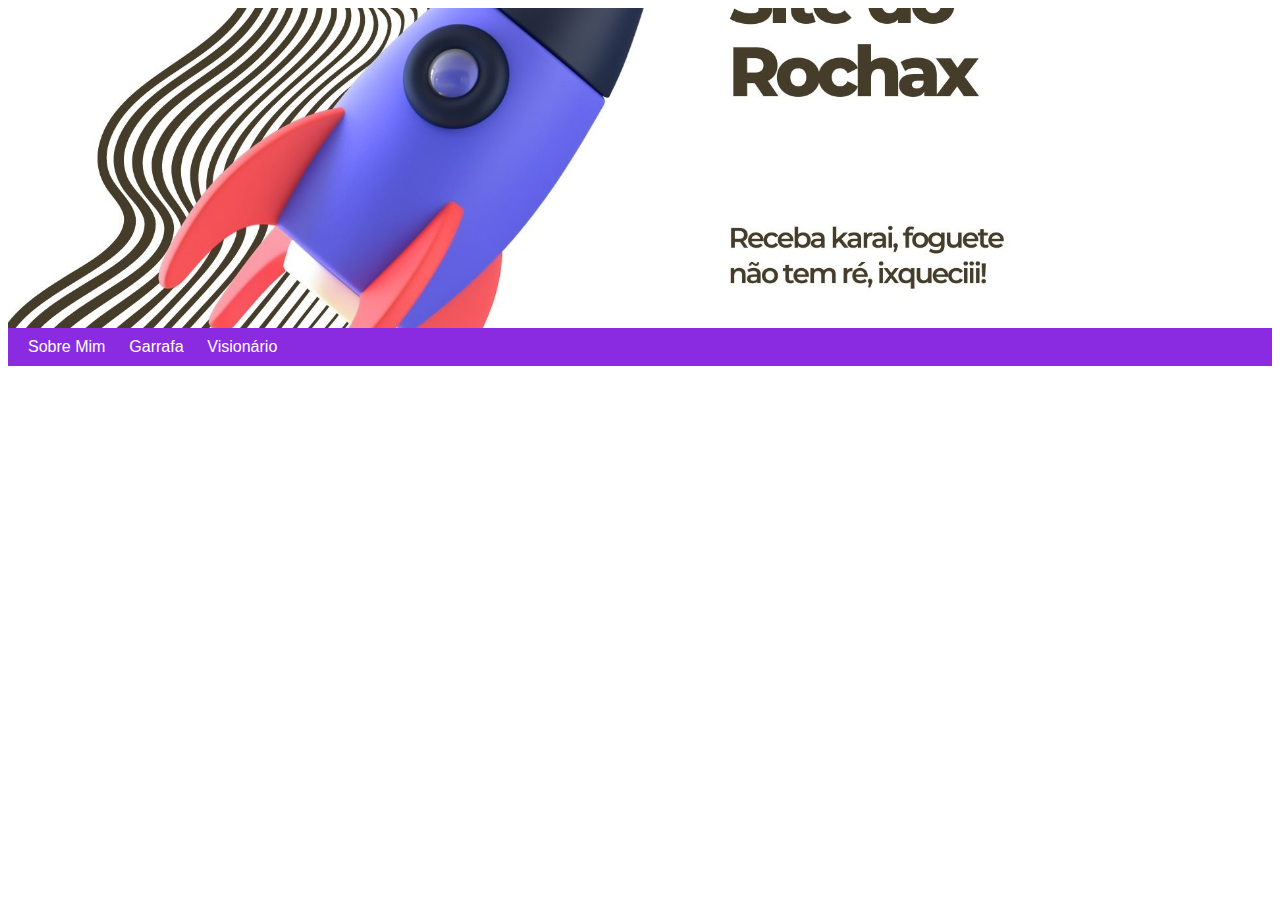
<file: index.html>
<!DOCTYPE html>
<html lang="pt-br">
<head>
    <meta charset="UTF-8">
    <meta name="viewport" content="width=device-width, initial-scale=1.0">
    <title>Site do Rocha</title>
    <link rel="stylesheet" href="style.css">
</head>
<body>
    <header>
        <div class="banner">

        </div>
    </header>
    <nav>
        <a href="sobremim.html">Sobre Mim</a>
        <a href="garrafa.html">Garrafa</a>
        <a href="visionario.html">Visionário</a>
    </nav>

    <iframe width="560" height="315" src="https://www.youtube.com/embed/X02ANUvdI7M" title="YouTube video player" frameborder="0" allow="accelerometer; autoplay; clipboard-write; encrypted-media; gyroscope; picture-in-picture; web-share" allowfullscreen></iframe>
</body>
</html>
</file>
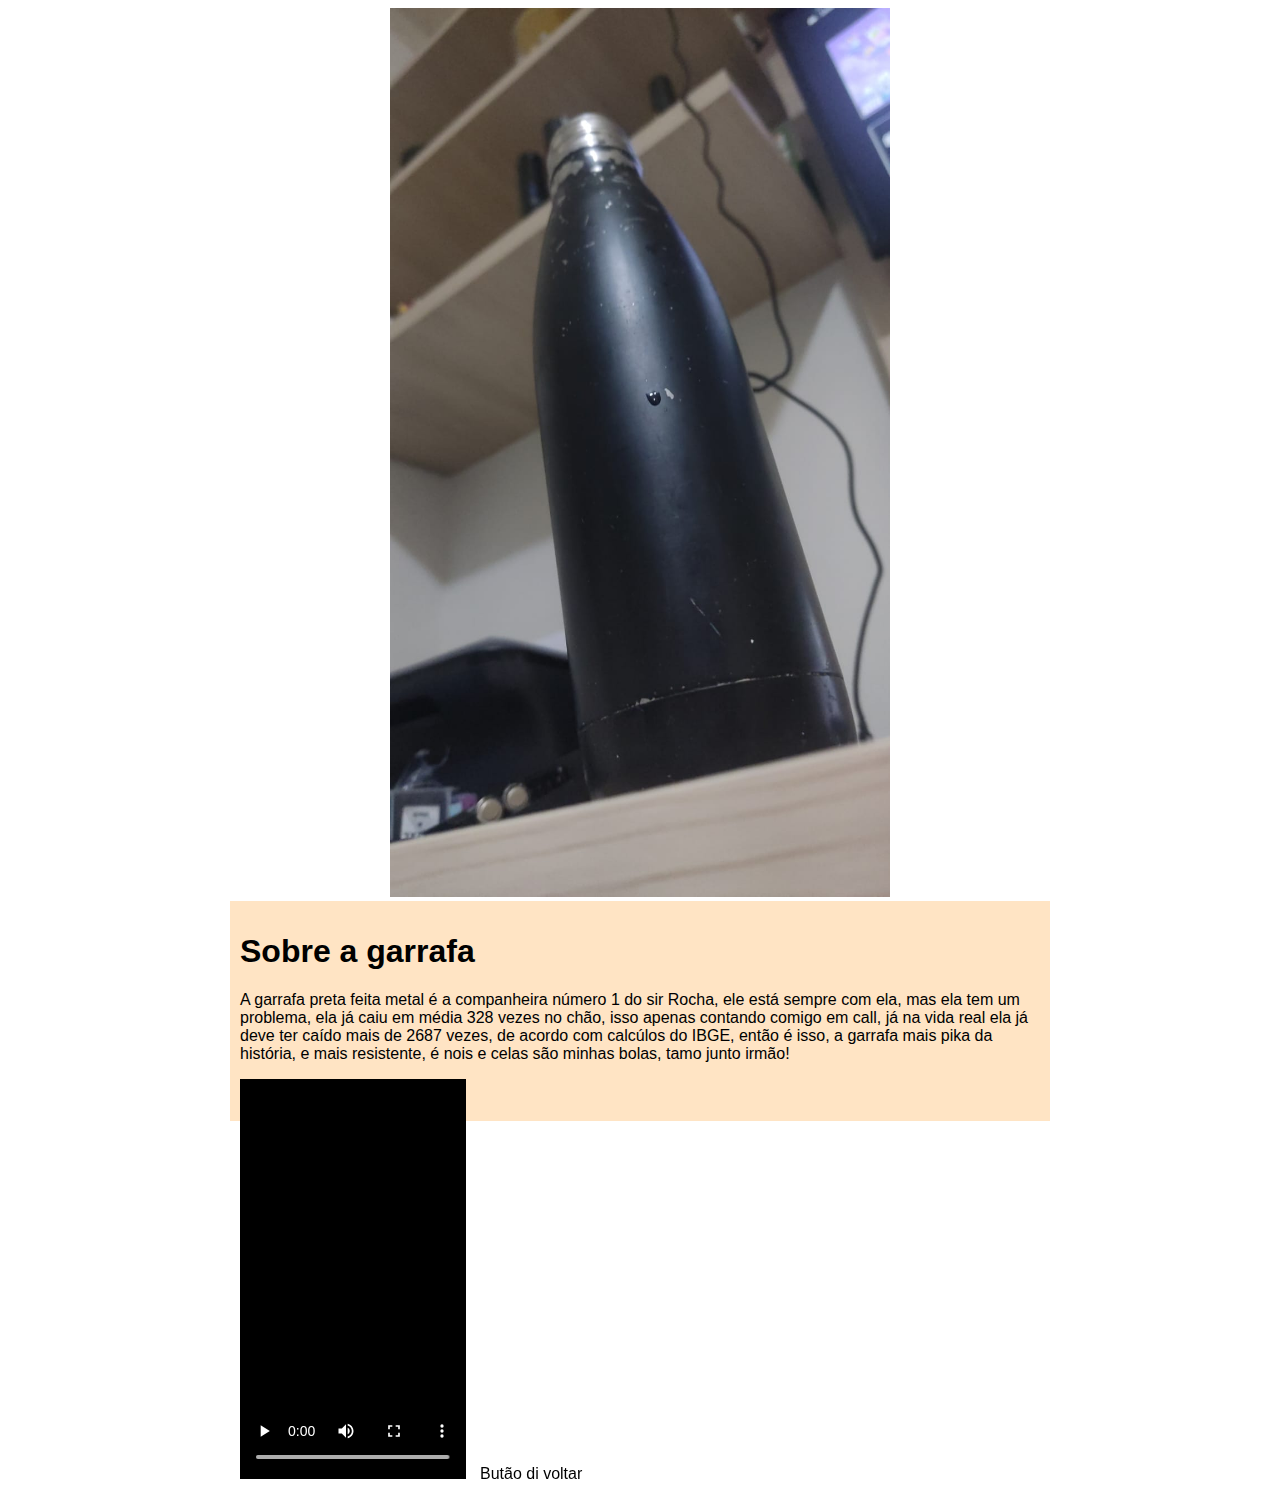
<file: garrafa.html>
<!DOCTYPE html>
<html lang="en">
<head>
    <meta charset="UTF-8">
    <meta name="viewport" content="width=device-width, initial-scale=1.0">
    <title>Garrafa</title>
    <link rel="stylesheet" href="stylegarrafa.css">
</head>
<body>
    <div>
        <img src="imagens/garrafarocha.jpeg" alt="Garrafa">
    </div>

    <main>
        <article>
            <h1>Sobre a garrafa</h1>
            <p>A garrafa preta feita metal é a companheira número 1 do sir Rocha, ele está sempre com ela, mas ela tem um problema, ela já caiu em média 328 vezes no chão, isso apenas contando comigo em call, já na vida real ela já deve ter caído mais de 2687 vezes, de acordo com calcúlos do IBGE, então é isso, a garrafa mais pika da história, e mais resistente, é nois e celas são minhas bolas, tamo junto irmão!</p>

            <video src="imagens/y2meta.com - EU TO TRASANDO IDIOTA PARA DE MANDAR MENSAGEM _salvem como audio_.mp4" controls></video>

            <a href="index.html">Butão di voltar</a>
        </article>
    </main>
</body>
</html>
</file>
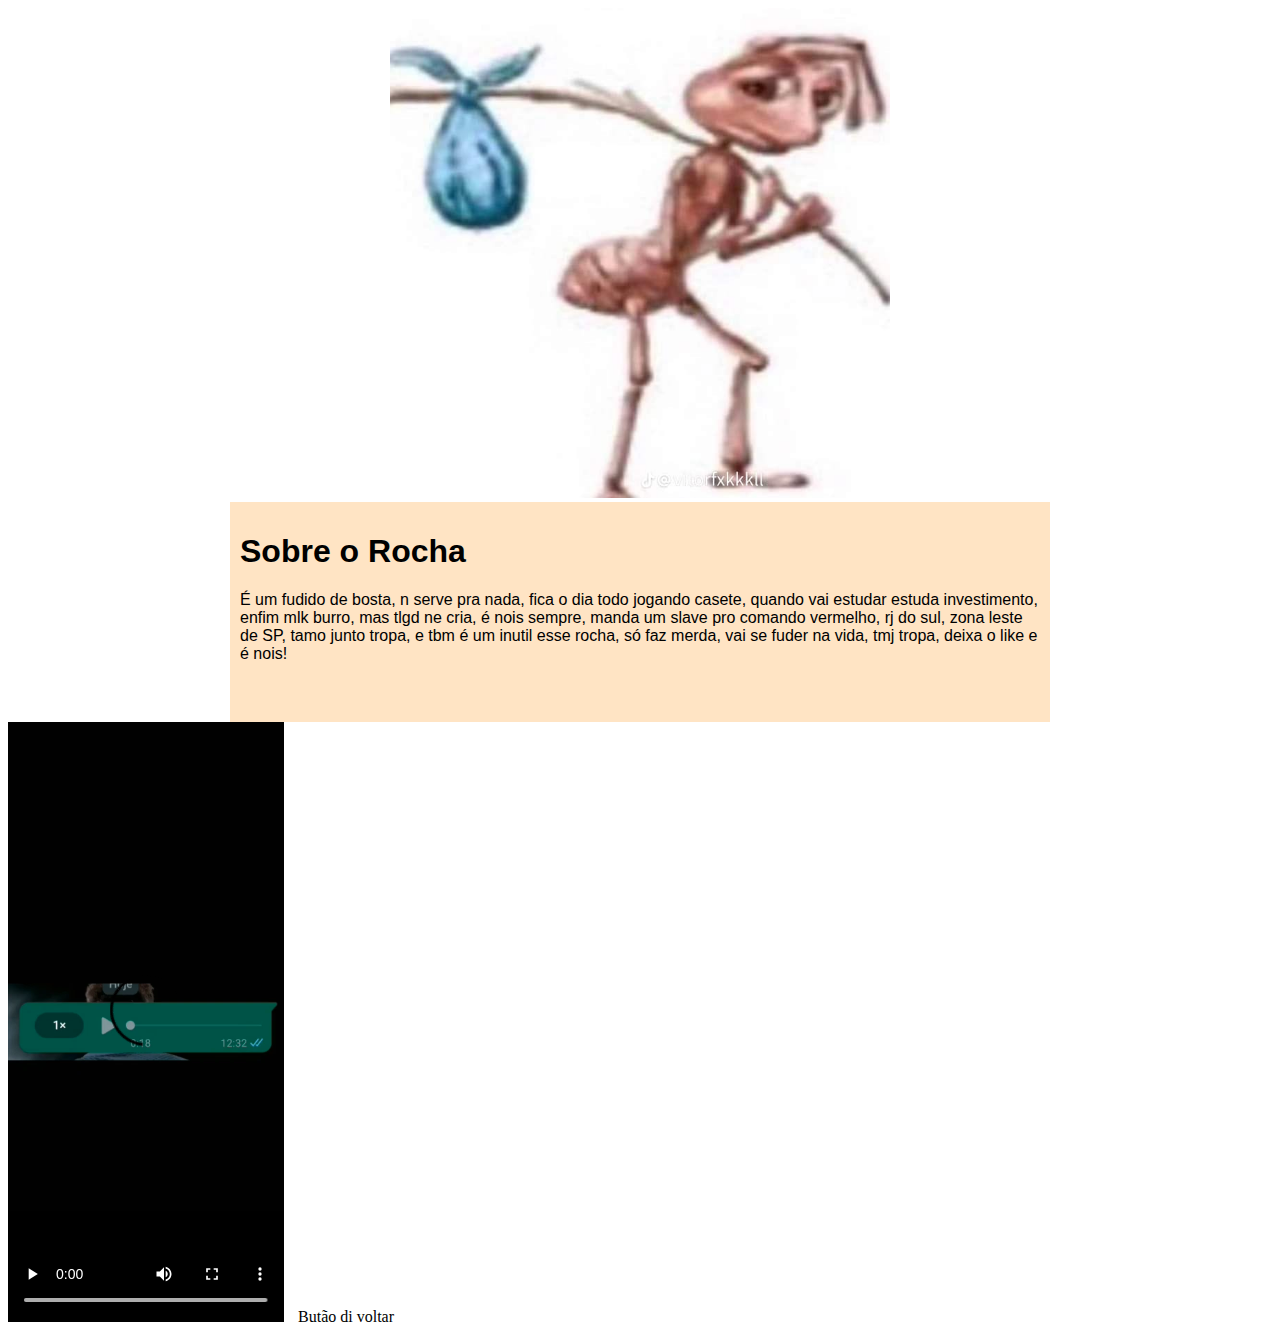
<file: sobremim.html>
<!DOCTYPE html>
<html lang="en">
<head>
    <meta charset="UTF-8">
    <meta name="viewport" content="width=device-width, initial-scale=1.0">
    <title>Sobre Mimt</title>
    <link rel="stylesheet" href="stylesobremim.css">
</head>
<body>
    <div class="foto">
        <img src="imagens/informacoesrocha.jpeg" alt="Rocha">
    </div>

    <main>
        <article>
            <h1>Sobre o Rocha</h1>
            <p>É um fudido de bosta, n serve pra nada, fica o dia todo jogando casete, quando vai estudar estuda investimento, enfim mlk burro, mas tlgd ne cria, é nois sempre, manda um slave pro comando vermelho, rj do sul, zona leste de SP, tamo junto tropa, e tbm é um inutil esse rocha, só faz merda, vai se fuder na vida, tmj tropa, deixa o like e é nois!</p>
        </article>
    </main>

    <video src="imagens/rapaz ele tá sem zap.mp4" controls></video>

    <a href="index.html">Butão di voltar</a>
</body>
</html>
</file>
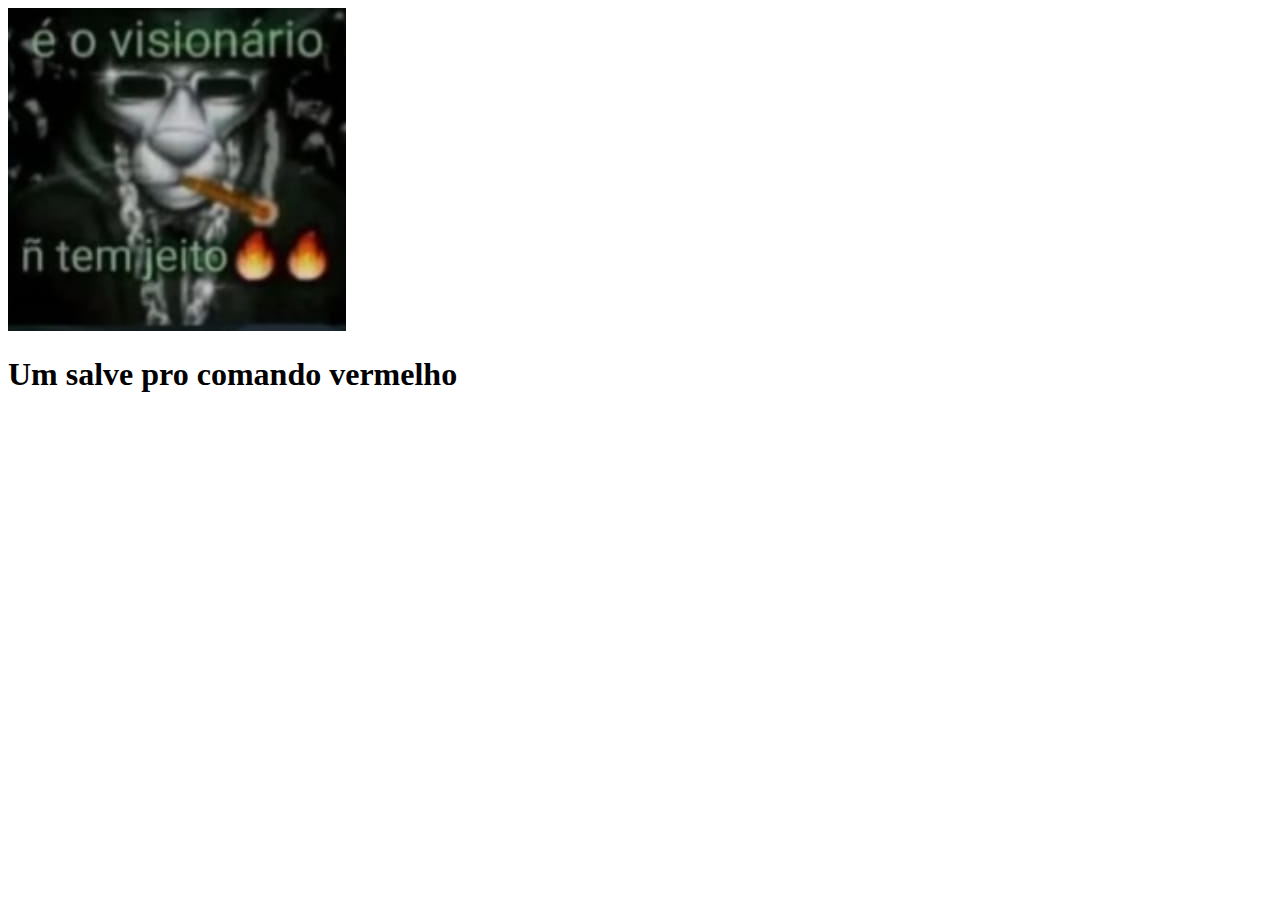
<file: visionario.html>
<!DOCTYPE html>
<html lang="en">
<head>
    <meta charset="UTF-8">
    <meta name="viewport" content="width=device-width, initial-scale=1.0">
    <title>Visionário</title>
    <link rel="stylesheet" href="stylevisionario.css">
</head>
<body>
    <div>
        <img src="imagens/visionariorocha.jpeg" alt="">
    </div>

    <h1>Um salve pro comando vermelho</h1>

    <iframe width="560" height="315" src="https://www.youtube.com/embed/X0RgXIfas0E" title="YouTube video player" frameborder="0" allow="accelerometer; autoplay; clipboard-write; encrypted-media; gyroscope; picture-in-picture; web-share" allowfullscreen></iframe>
</body>
</html>
</file>
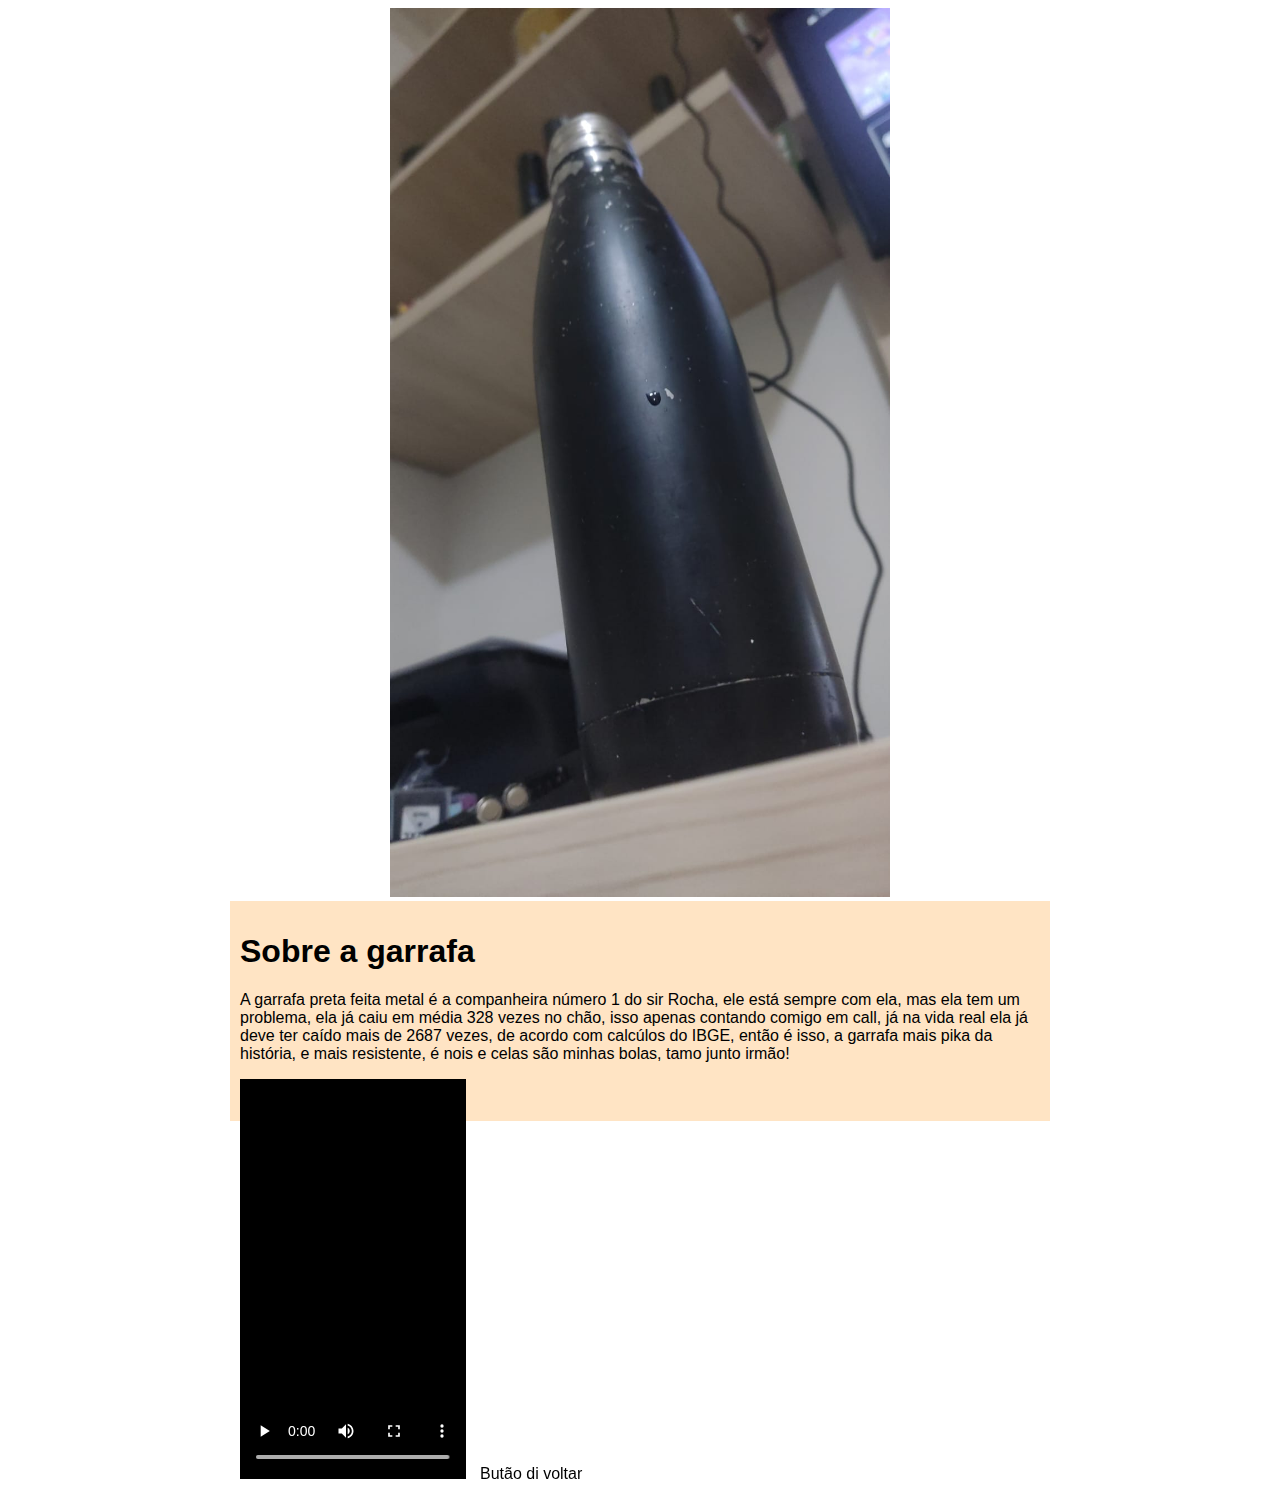
<file: site rocha/garrafa.html>
<!DOCTYPE html>
<html lang="en">
<head>
    <meta charset="UTF-8">
    <meta name="viewport" content="width=device-width, initial-scale=1.0">
    <title>Garrafa</title>
    <link rel="stylesheet" href="stylegarrafa.css">
</head>
<body>
    <div>
        <img src="imagens/garrafarocha.jpeg" alt="Garrafa">
    </div>

    <main>
        <article>
            <h1>Sobre a garrafa</h1>
            <p>A garrafa preta feita metal é a companheira número 1 do sir Rocha, ele está sempre com ela, mas ela tem um problema, ela já caiu em média 328 vezes no chão, isso apenas contando comigo em call, já na vida real ela já deve ter caído mais de 2687 vezes, de acordo com calcúlos do IBGE, então é isso, a garrafa mais pika da história, e mais resistente, é nois e celas são minhas bolas, tamo junto irmão!</p>

            <video src="imagens/y2meta.com - EU TO TRASANDO IDIOTA PARA DE MANDAR MENSAGEM _salvem como audio_.mp4" controls></video>

            <a href="https:/xvideos.com">Butão di voltar</a>
        </article>
    </main>
</body>
</html>
</file>
<file: style.css>
@charset "UTF-8";

.banner {
    background-image: url('imagens/Site\ do\ Rochax!.jpg');
    background-size: cover;
    background-repeat: no-repeat;
    min-height: 320px;
    max-height: 800px;
    background-position: center center;
}

nav {
    background-color: blueviolet;
    padding: 10px;
}

a {
    font-family: Arial, Helvetica, sans-serif;
    color: white;
    text-decoration: none;
    padding: 10px;
    border-radius: 10px;
    transition-duration: .7s;
}

a:hover {
    color: blueviolet;
    background-color: rgb(223, 223, 77);
}

iframe {
    padding-top: 30px;
}
</file>
<file: stylegarrafa.css>
@charset "UTF-8";

div {
    margin: auto auto;
    text-align: center;
    max-width: 500px;
    min-width: 100px;
}

img {
    width: 100%;
}

main {
    padding: 10px;
    font-family: Arial, Helvetica, sans-serif;
    background-color: bisque;
    height: 200px;
    margin: auto auto;
    max-width: 800px;
}

a {
    padding: 10px;
    color: black;
    text-align: center;
    text-decoration: none;
    border-radius: 10px;
    transition-duration: .7s;
}

a:hover {
    background-color: black;
    color: white;
}

video {
    height: 400px;
}

a {
    padding: 10px;
    color: black;
    text-align: center;
    text-decoration: none;
    border-radius: 10px;
    transition-duration: .7s;
}

a:hover {
    background-color: black;
    color: white;
}
</file>
<file: stylesobremim.css>
@charset "UTF-8";

div {
    margin: auto auto;
    text-align: center;
    max-width: 500px;
    min-width: 100px;
}

img {
    width: 100%;
}

main {
    padding: 10px;
    font-family: Arial, Helvetica, sans-serif;
    background-color: bisque;
    height: 200px;
    margin: auto auto;
    max-width: 800px;
}

a {
    padding: 10px;
    color: black;
    text-align: center;
    text-decoration: none;
    border-radius: 10px;
    transition-duration: .7s;
}

a:hover {
    background-color: black;
    color: white;
}

video {
    height: 600px;
}
</file>
<file: stylevisionario.css>
@charset "UTF-8";
</file>
<file: site rocha/stylegarrafa.css>
@charset "UTF-8";

div {
    margin: auto auto;
    text-align: center;
    max-width: 500px;
    min-width: 100px;
}

img {
    width: 100%;
}

main {
    padding: 10px;
    font-family: Arial, Helvetica, sans-serif;
    background-color: bisque;
    height: 200px;
    margin: auto auto;
    max-width: 800px;
}

a {
    padding: 10px;
    color: black;
    text-align: center;
    text-decoration: none;
    border-radius: 10px;
    transition-duration: .7s;
}

a:hover {
    background-color: black;
    color: white;
}

video {
    height: 400px;
}

a {
    padding: 10px;
    color: black;
    text-align: center;
    text-decoration: none;
    border-radius: 10px;
    transition-duration: .7s;
}

a:hover {
    background-color: black;
    color: white;
}
</file>
